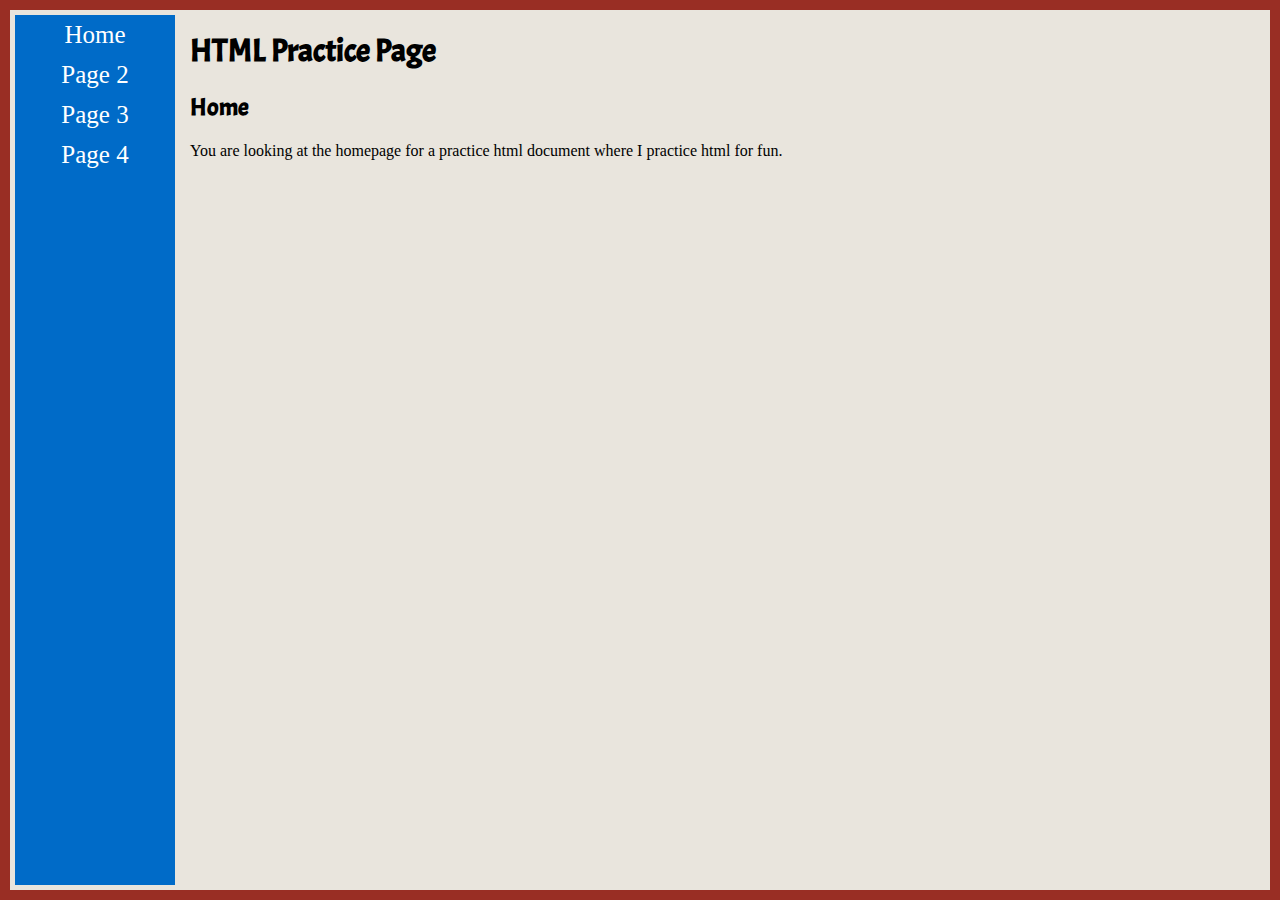
<file: index.html>
<html>
    <head>
        <title>HTML Practice</title>
        <link rel="stylesheet" href="CSS/styles.css">
        <link href="https://fonts.googleapis.com/css?family=Acme&display=swap" rel="stylesheet">
    </head>
    <body>
        <!-- side nav bar -->
        <div class="sidenav">
            <a href="">Home</a>
            <a href="">Page 2</a>
            <a href="">Page 3</a>
            <a href="">Page 4</a>
        </div>
        
        <!-- main page content -->
        <main>
            <h1>HTML Practice Page</h1>
            <!-- <div class="pagepath">
                <i>This is where my page path links will go. I'll probably move where this is located. On secon</i>
            </div> -->
            <h2>Home</h2>
            <p>You are looking at the homepage for a practice html document where I practice html for fun.</p>
        </main>
    </body>
</html>
</file>
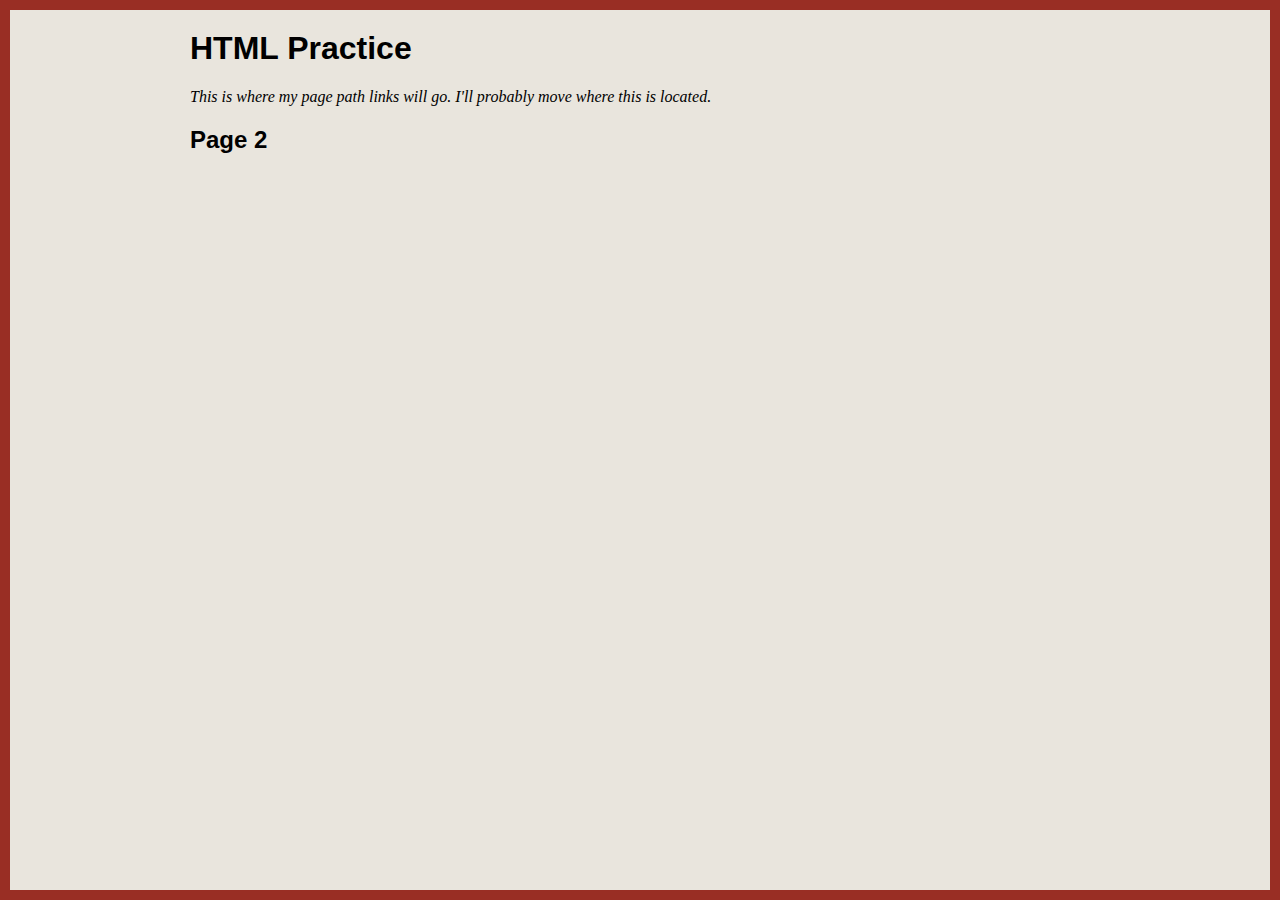
<file: page2.html>
<html>
    <head>
        <title>Page 2</title>
        <link rel="stylesheet" href="CSS/styles.css">
    </head>
    <body>
        <!-- side nav bar -->
        
        <!-- main page content -->
        <h1>HTML Practice</h1>
        <div class="pagepath">
        <i>This is where my page path links will go. I'll probably move where this is located.</i>
        </div>
        <h2>Page 2</h2>
    </body>
</html>
</file>
<file: CSS/styles.css>
body {
    border-style: solid;
    border-width: 10px;
    /*outline-offset: 5px; */
    border-color: #992e24;
    
    margin-top: 0;
    margin-bottom: 0;
    margin-left: 0;
    margin-right: 0;
    
    background-color: #e9e5dd;
    
    padding-top: 20px;
    padding-bottom: 20px;
    padding-left: 180px;
    padding-right: 20px;
    
}

/* sidebar menu */

.sidenav {
     /* Full height: remove this if you want auto height */
    width: 160px;
    position: fixed; /* stay in place on scroll */
    z-index: 1; /* stay on top */
    top: 15; /* stay on top */
    left: 15;
    bottom: 15;
    background-color: #006BC8;
    text-align: center
    
}

.sidenav a {
    padding: 6px;
    text-decoration: none;
    font-size: 25px;
    display: block;
    color: white;
}
h1 {
    font-family: 'Acme', sans-serif;
}
h2 {
    font-family: 'Acme', sans-serif;
}
</file>
